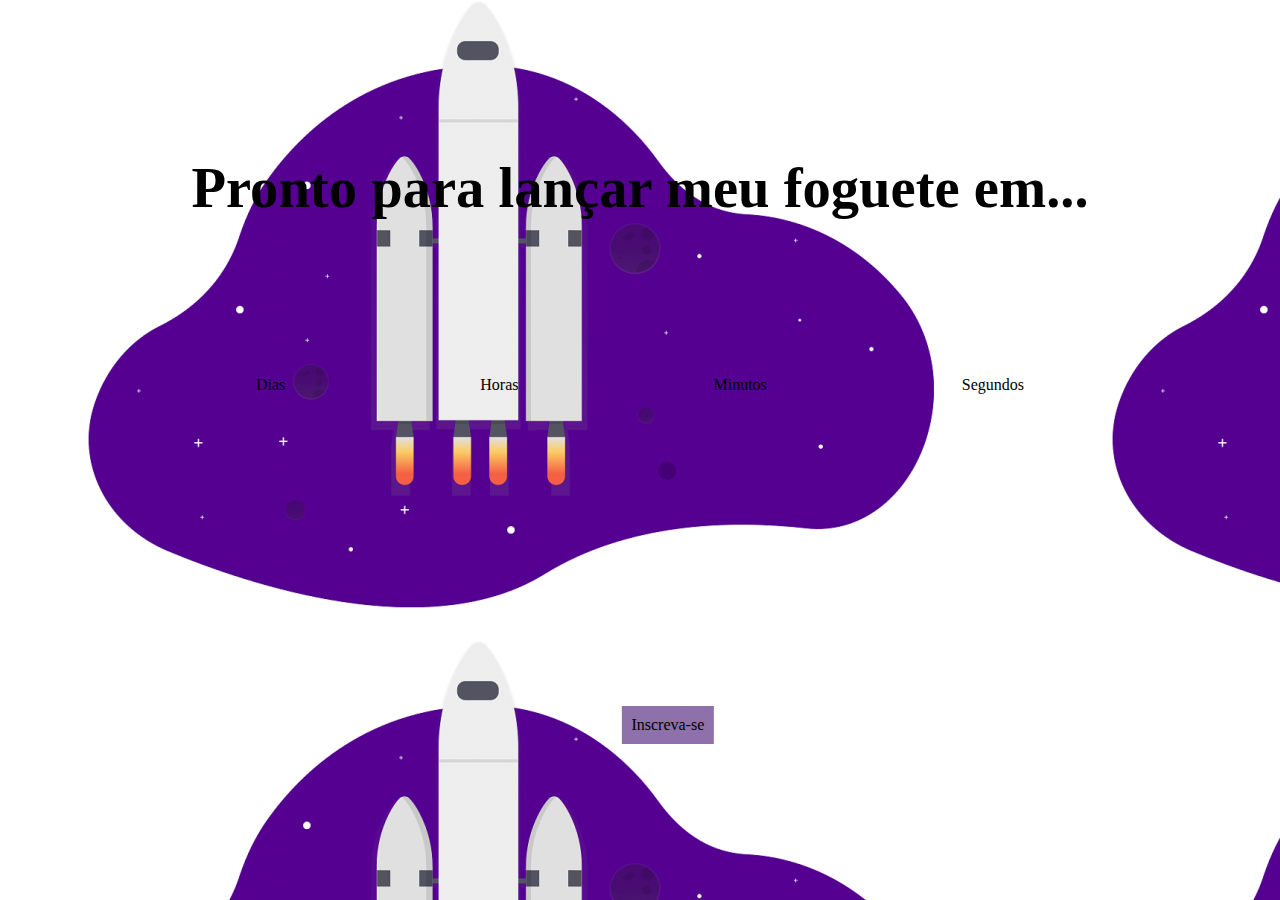
<file: index1.html>
<!DOCTYPE html>
<html lang="en">
<head>
  <meta charset="UTF-8">
  <meta http-equiv="X-UA-Compatible" content="IE=edge">
  <meta name="viewport" content="width=device-width, initial-scale=1.0">
  <link rel="stylesheet" href="style.css">
  <title>CountDown timer</title>
</head>
<body>
  <div class="container">
    <div class="title">
      <h3>Pronto para lançar meu foguete em...</h3>
    </div>
  
    <div class="countdown">
      <div>
        <h1 id="dias"></h1>
        <p>Dias</p>
      </div>
    <div>
      <h1 id="horas"></h1>
      <p>Horas</p>
    </div>
    <div>
      <h1 id="minutos"></h1>
      <p>Minutos</p>
    </div>
    <div>
      <h1 id="segundos"></h1>
      <p>Segundos</p>
      </div>
    </div>

    <div><h1 id="demo"></h1></div>

    <div onclick="ação()" class="button">Inscreva-se</div>

    <div class="modal">
      <h1 id="nome"></h1>
      <p>Nome</p>
      <h1 id="email"></h1>
      <p>Email</p>
      <div onclick="enviar()" class="button">Enviar</div>
    </div>

    <script src="./javascript.js"></script>
  
</body>
</html>
</file>
<file: style.css>
*{
    margin: 0;
    padding: 0;
    box-sizing: border-box;
}
body{
    background-image: url('./minutos-do-foguete.png');
    font-family: 'Montserrat', 'sans-serif';
    user-select: none;
}
.container{
    display: flex;
    flex-direction: column;
    width: 100vw;
    height: 100vh;
    align-items: center;
    justify-content: space-evenly;
    text-align: center;
}
.title{
    font-size: calc(10px + 3vw);
}
.title p{
    font-size: calc(10px + 1vw);
}
.countdown{
    display: flex;
    width: 60vw;
    justify-content: space-between;
}
.countdown h1{
    font-size: calc(10px + 8vw);   
}
.demo p{
    font-size: calc(60px + 6vw);
}
.button{
    padding: 10px;
    background: rgb(142, 112, 170);
    display: inline-block;
    top: 50%;
    left: 50%;
    transform: translate(30%); 
    cursor: pointer;  
}
.button:hover{
    background: rgb(175, 168, 182);
    color: black;
}
.modal{
    width: 100px;
    height: 100px;
    background: rgb(142, 112, 170);
    top: 10%;
    left: 10%;
    transform: translate(30%); 
    display: none; 
    animation: animate;
    animation-duration: 10ms;
    
}
@keyframes animate{
    from {opacity: 1;}
    from {opacity: 0;}
}
.h1{
    width: 700px;
    height: 700px;
    background-color: black;
    text-align: right;
}
.enviar{
    width: 700px;
    height: 700px;
    background-color: black;
    align-items: center;
    justify-content: center;
}
</file>
